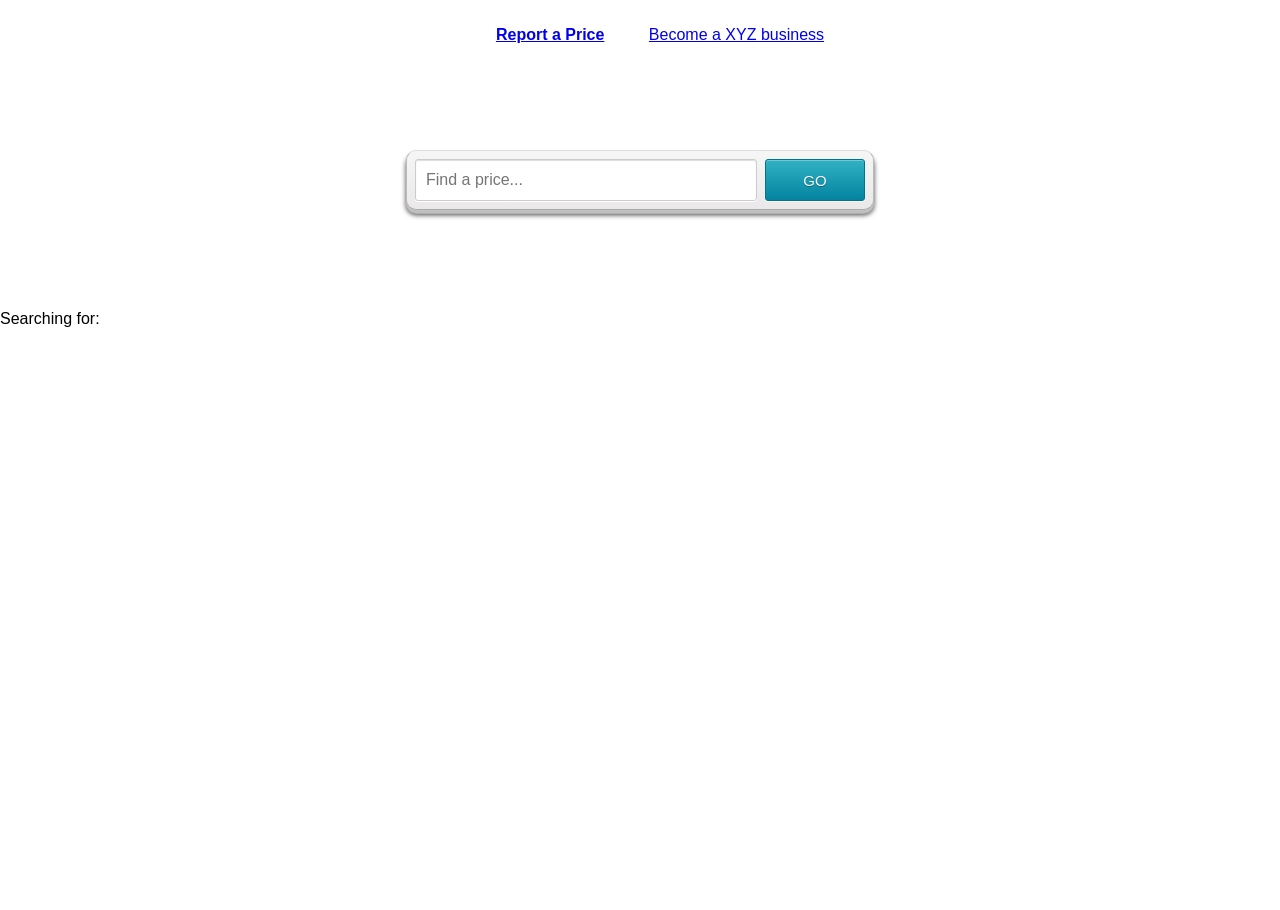
<file: index.html>
<!DOCTYPE html>
<html>
<head>

	<title>Reportaprice</title>
	<!-- Style sheed link to ServiceFramework.css -->
	<link rel="stylesheet" type="text/css" href="style.css">
  
	<!-- Temporary javascript link-->

</head>

<body>
  
<div class="nav">
<!-- ++++++++++++++NAVIGATION MENU+++++++++++++ -->
   	<nav>
        <ul>
          <li><a href="listForm.html"><b>Report a Price</b></a></li>
          <li><a href="businessForm.html">Become a XYZ business</a></li>
        </ul>
       </nav>
  </div>

<!-- ++++++++++++++SEARCH BAR+++++++++++++++++++ -->
  <form class="form-wrapper">
      <input type="text" id="search" placeholder="Find a price..." required>
      <button id="submit" onclick="searchListings()">GO</button>
  </form>

<p>Searching for:</p>
<p id="searchItem"></p>

<script>
function searchListings() {
    var x = document.getElementById("search").value;   
    document.getElementById("searchItem").innerHTML = x;
}
</script>
   

</body>
</html>
</file>
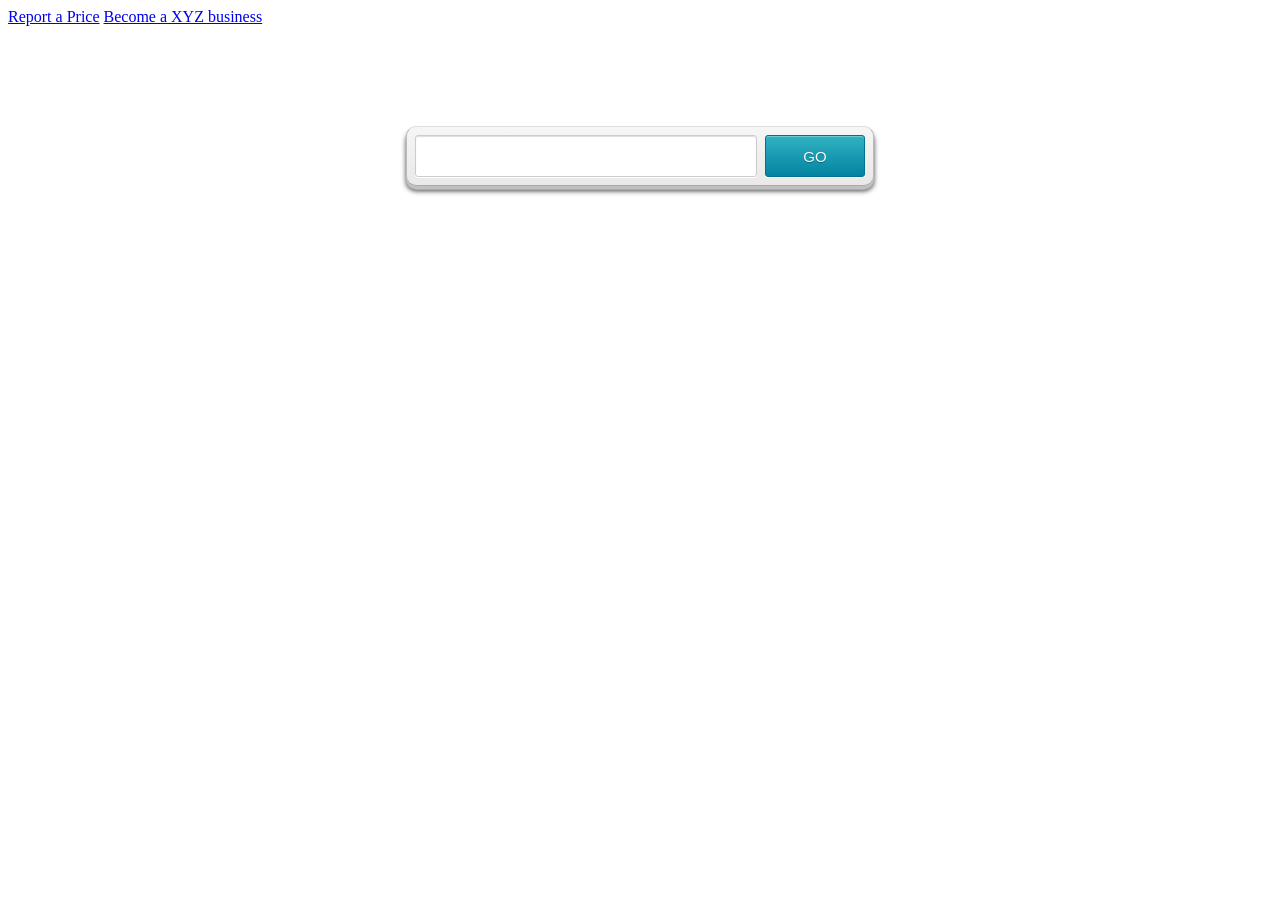
<file: Archive 4/index.html>
<!DOCTYPE html>
<html>
<head>

  <meta charset="utf-8">
	<title>Reportaprice</title>
	<!-- Style sheed link to ServiceFramework.css -->
	<link rel="stylesheet" type="text/css" href="style.css">

</head>

<body>
  

<!-- ++++++++++++++NAVIGATION MENU+++++++++++++ -->

<a href="listForm.html">Report a Price</a>
<a href="businessForm.html">Become a XYZ business</a>


<!-- ++++++++++++++SEARCH BAR+++++++++++++++++++ -->
<form method="post" action="/cgi-bin/searchBar.py" class="form-wrapper">
<input type="text" name="search" id=search />
<input type="submit" value="GO" id=submit />
<!-- <button id="submit" onclick="searchListings()">GO</button> -->
</form>


</body>
</html>
</file>
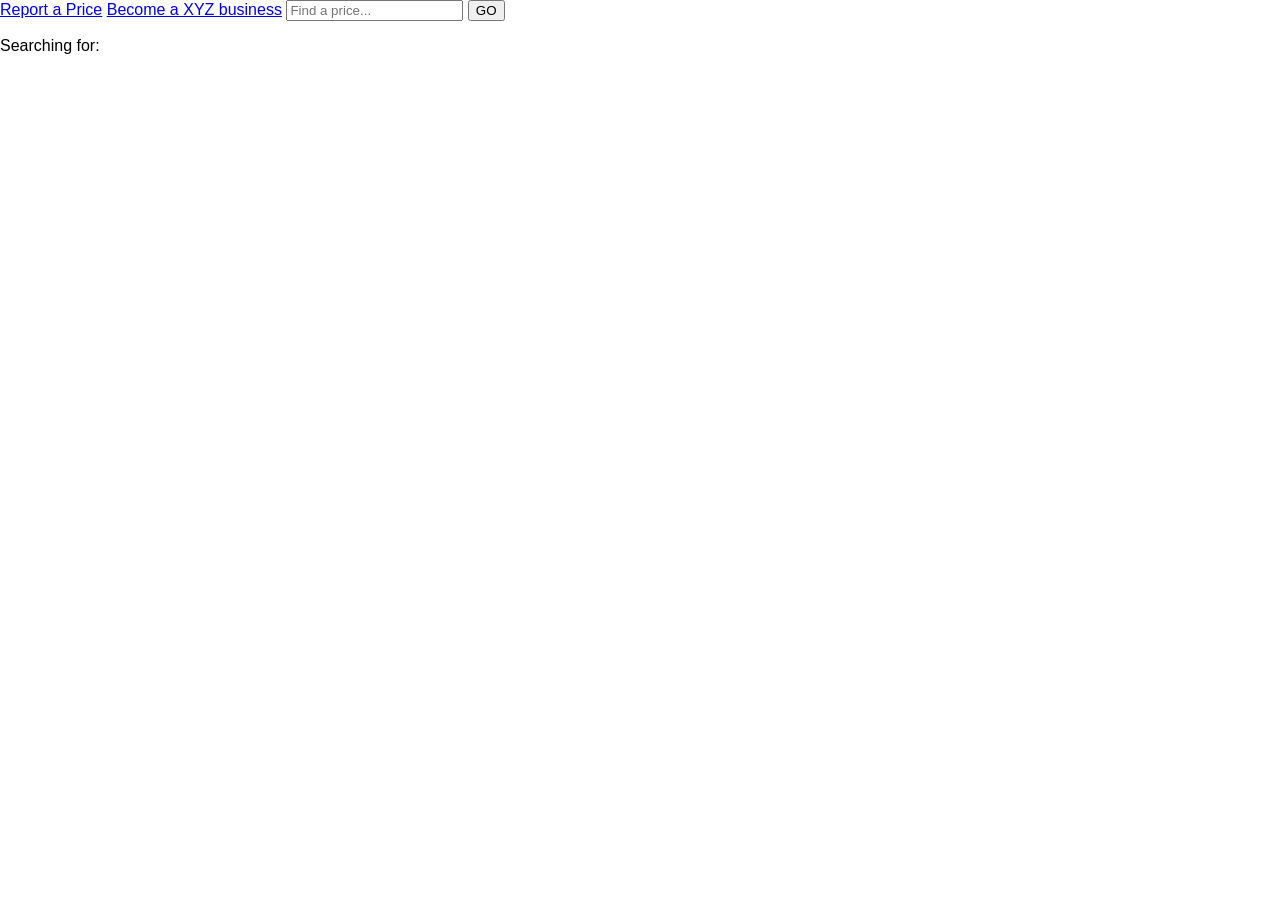
<file: Archive2/index.html>
<!DOCTYPE html>
<html>
<head>

  <meta charset="utf-8">
	<title>Reportaprice</title>
	<!-- Style sheed link to ServiceFramework.css -->
	<link rel="stylesheet" type="text/css" href="style.css">
  
	<!-- Temporary javascript link-->
  

</head>

<body>
  

<!-- ++++++++++++++NAVIGATION MENU+++++++++++++ -->

<a href="listForm.html">Report a Price</a>
<a href="businessForm.html">Become a XYZ business</a>

  


<!-- ++++++++++++++SEARCH BAR+++++++++++++++++++ -->

<input type="text" id="search" placeholder="Find a price..." required>
<button id="submit" onclick="searchListings()">GO</button>


<p>Searching for:</p>
<p id="searchItem"></p>

   
<script type="text/javascript" src="script.js"></script>
</body>
</html>
</file>
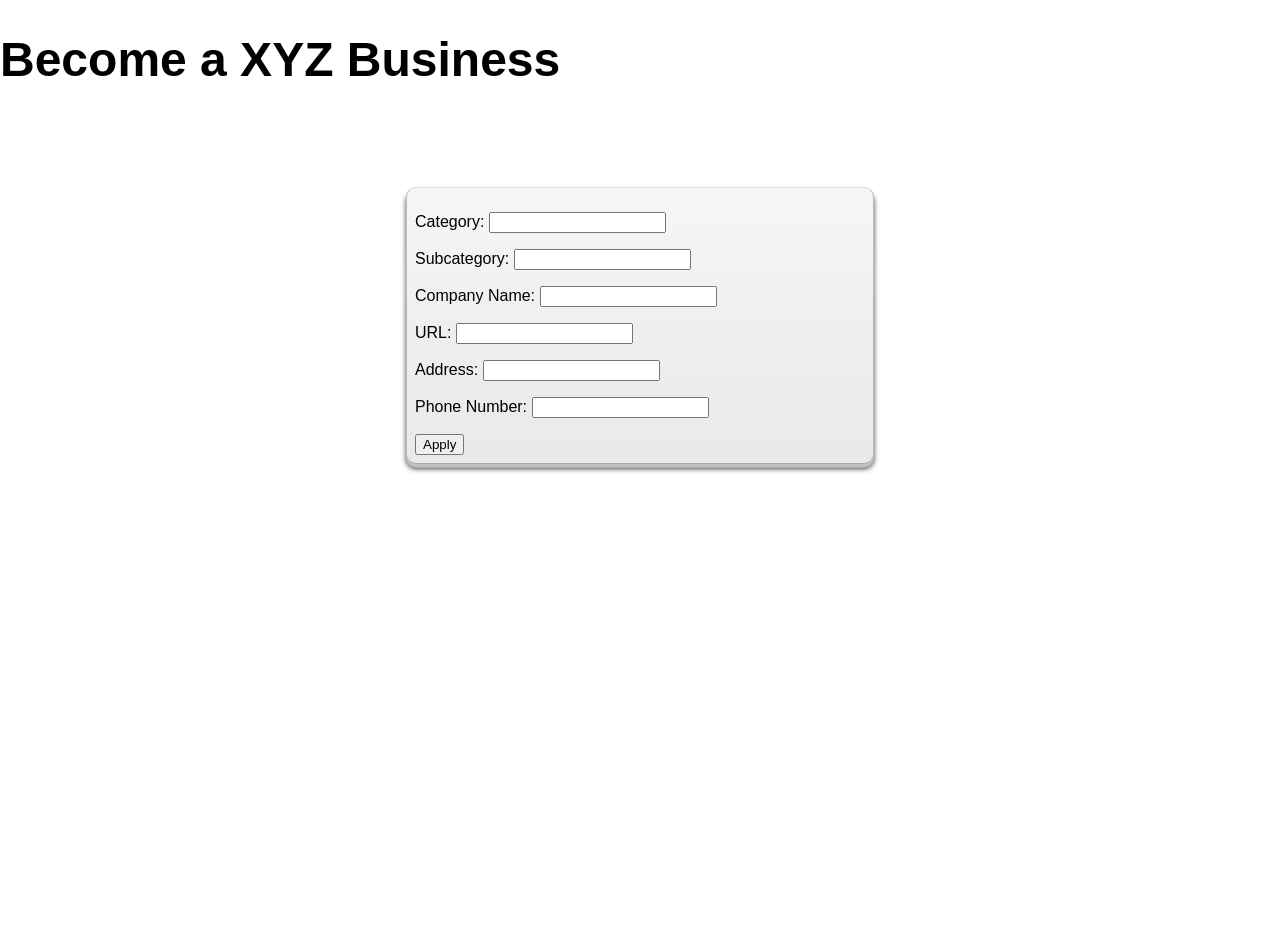
<file: businessForm.html>
<!DOCTYPE html>

<html>
<head>
<link rel="stylesheet" type="text/css" href="style.css">
</head>

<body>
<h1> Become a XYZ Business </h1>


<form method="post" action="/cgi-bin/businessForm.py" class="form-wrapper">
<p>Category:    <input type="text" name="category"/></p>
<p>Subcategory: <input type="text" name="subcategory"/></p>
<p>Company Name:     <input type="text" name="company"/></p>
<p>URL: <input type="text" name="URL"/></p>
<p>Address: <input type="text" name="address"/></p>
<p>Phone Number: <input type="text" name="phoneNumber"/></p>
<input type="submit" value="Apply" />
</form>


</body>
</html>
</file>
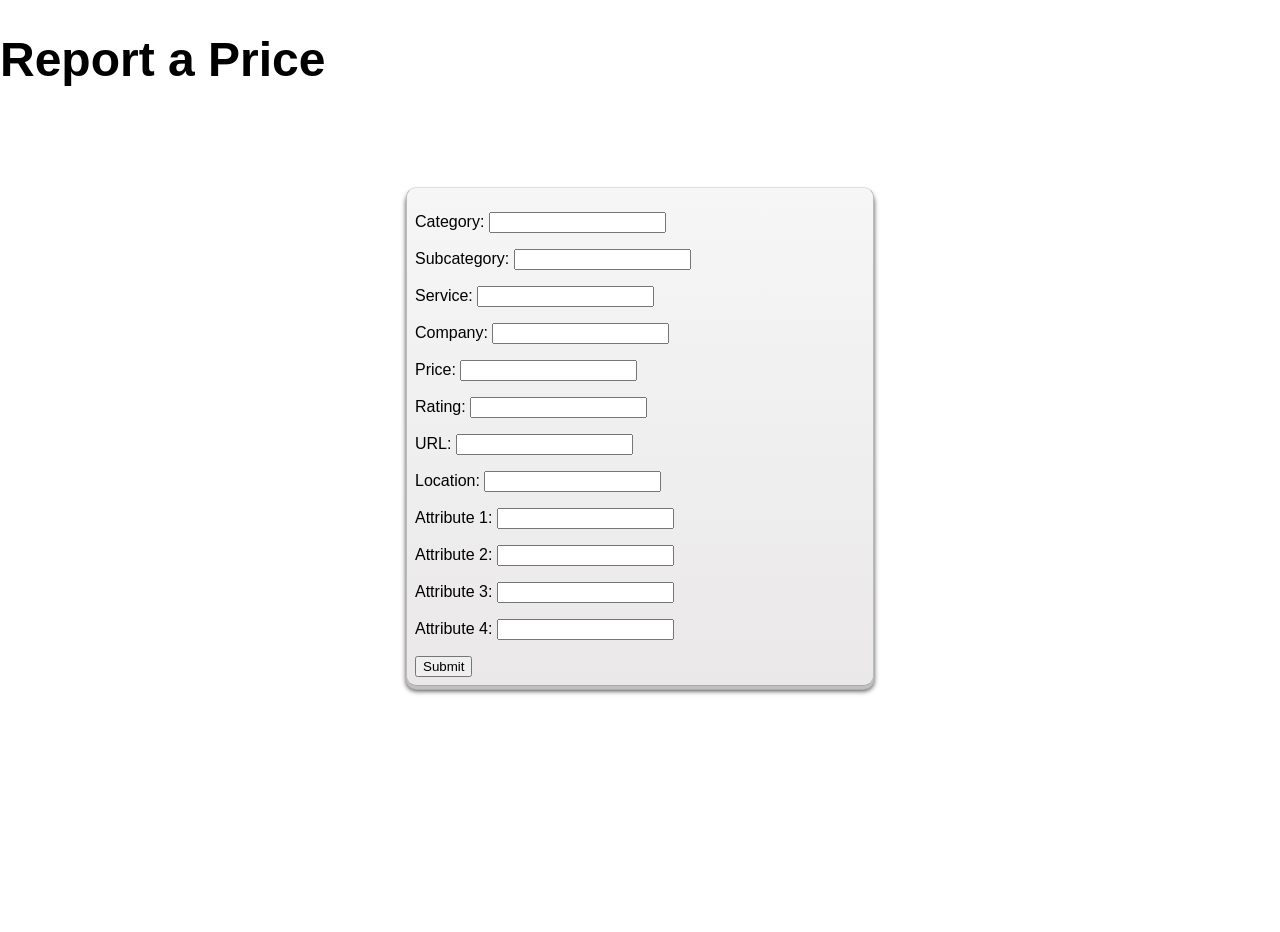
<file: listForm.html>
<!DOCTYPE html>

<html>
<head>
<link rel="stylesheet" type="text/css" href="style.css">
</head>

<body>
<h1> Report a Price </h1>


<form method="post" action="/cgi-bin/listForm.py" class="form-wrapper">
<p>Category:    <input type="text" name="category"/></p>
<p>Subcategory: <input type="text" name="subcategory"/></p>
<p>Service:     <input type="text" name="service"/></p>
<p>Company:     <input type="text" name="company"/></p>
<p>Price:       <input type="text" name="price"/></p>
<p>Rating:      <input type="text" name="rating"/></p>
<p>URL: <input type="text" name="URL"/></p>
<p>Location: <input type="text" name="location"/></p>
<p>Attribute 1: <input type="text" name="atb_1"/></p>
<p>Attribute 2: <input type="text" name="atb_2"/></p>
<p>Attribute 3: <input type="text" name="atb_3"/></p>
<p>Attribute 4: <input type="text" name="atb_4"/></p>
<input type="submit" value="Submit" />
</form>


</body>
</html>
</file>
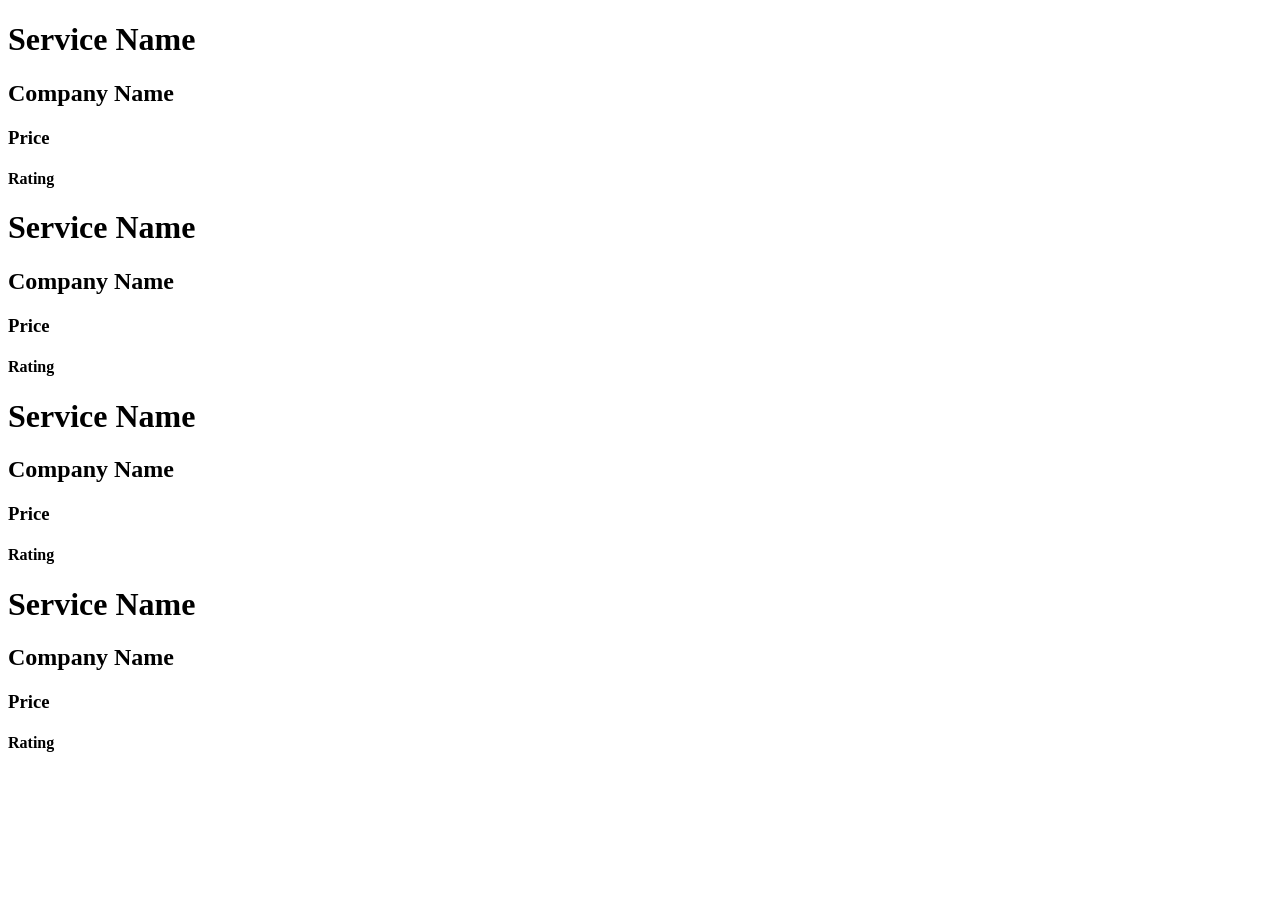
<file: listingDisplay.html>
<!DOCTYPE html>
<html>
<body>

<h1> Service Name</h1>
<h2> Company Name</h2>
<h3> Price </h3>
<h4> Rating </h4>

<h1> Service Name</h1>
<h2> Company Name</h2>
<h3> Price </h3>
<h4> Rating </h4>

<h1> Service Name</h1>
<h2> Company Name</h2>
<h3> Price </h3>
<h4> Rating </h4>

<h1> Service Name</h1>
<h2> Company Name</h2>
<h3> Price </h3>
<h4> Rating </h4>

</body>
</html>
</file>
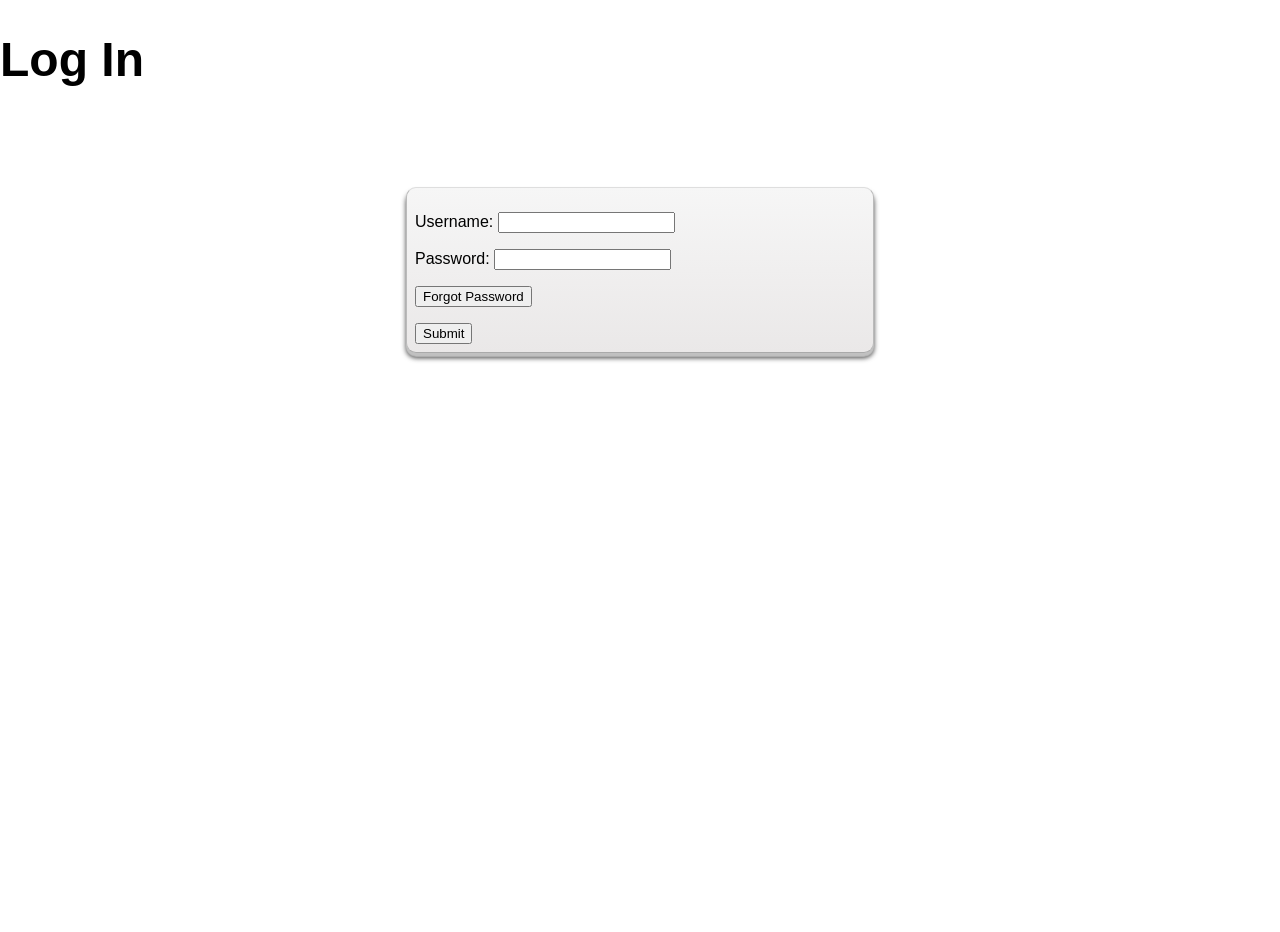
<file: loginForm.html>
<!DOCTYPE html>

<html>
<head>
<link rel="stylesheet" type="text/css" href="style.css">
</head>

<body>
<h1> Log In</h1>


<form method="post" action="/cgi-bin/businessForm.py" class="form-wrapper">
<p>Username:  <input type="text" name="userid"/></p>
<p>Password:  <input type="password" name="subcategory"/></p>
<input type="button" onclick="alert('Login feature coming soon')" value="Forgot Password"/></p>
<input type="submit" value="Submit" />
</form>


</body>
</html>
</file>
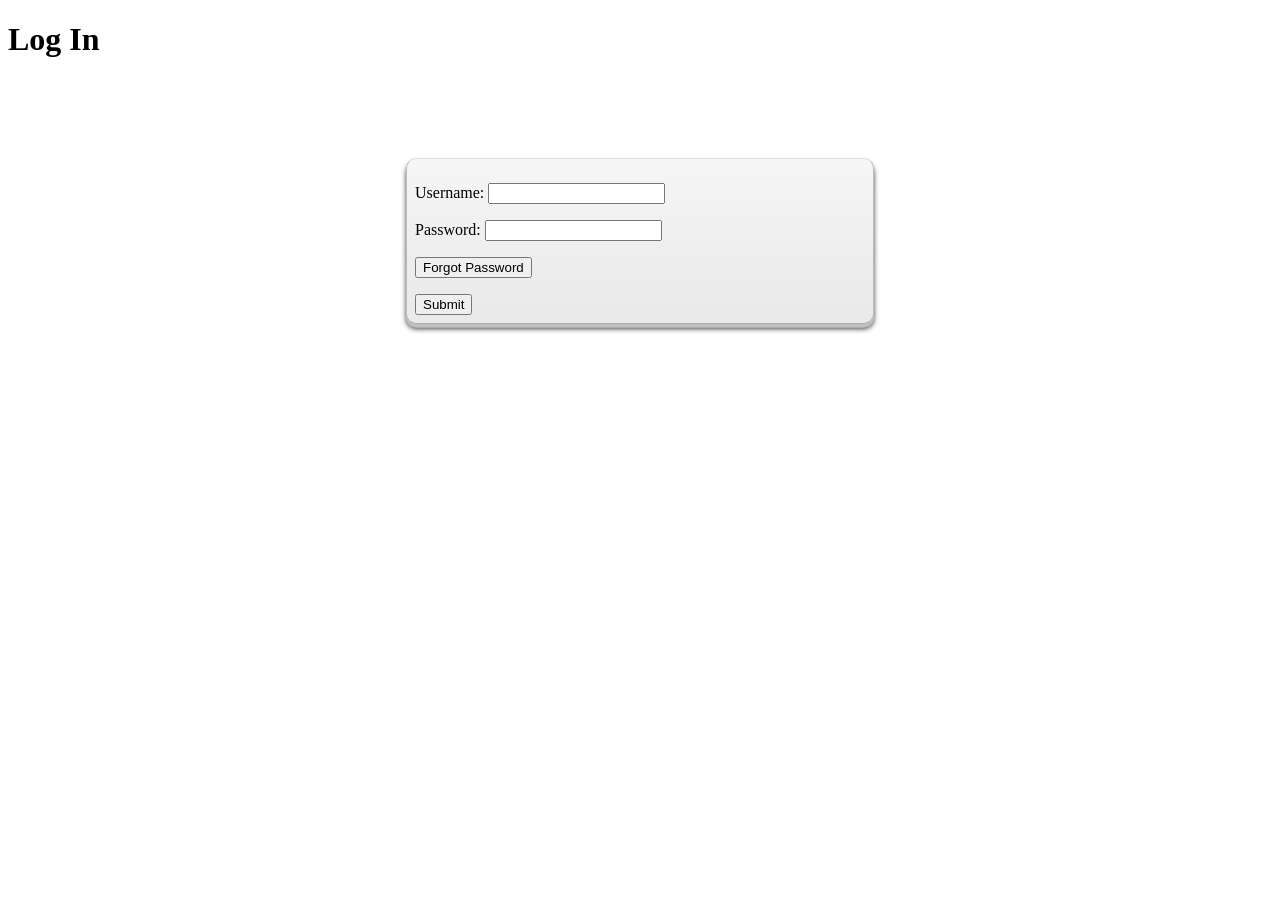
<file: Archive 5/loginForm.html>
<!DOCTYPE html>

<html>
<head>
<link rel="stylesheet" type="text/css" href="style.css">
</head>

<body>
<h1> Log In</h1>


<form method="post" action="/cgi-bin/businessForm.py" class="form-wrapper">
<p>Username:  <input type="text" name="userid"/></p>
<p>Password:  <input type="password" name="subcategory"/></p>
<input type="button" onclick="alert('Login feature coming soon')" value="Forgot Password"/></p>
<input type="submit" value="Submit" />
</form>


</body>
</html>
</file>
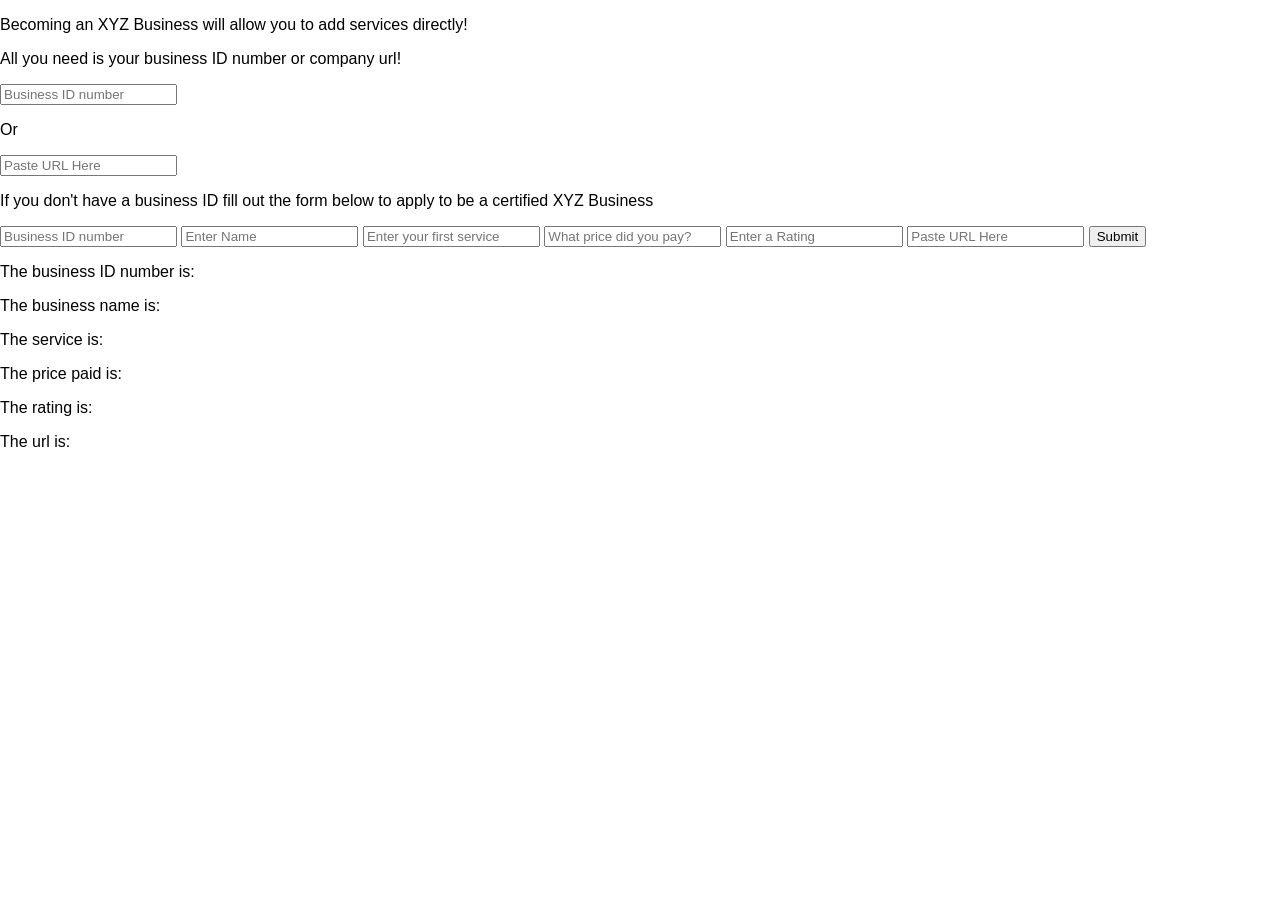
<file: Archive2/businessForm.html>
<!DOCTYPE html>
<html>
<body>

<head>
<link rel="stylesheet" type="text/css" href="style.css">
</head>

<p> Becoming an XYZ Business will allow you to add services directly!</p>
<p> All you need is your business ID number or company url!</p>
<input type="text" id="inBusinessID" placeholder="Business ID number">
<p> Or</p>
<input type="text" id="inURL" placeholder="Paste URL Here">
<p> If you don't have a business ID fill out the form below to apply to be a certified XYZ Business</p>
<input type="text" id="inBusinessID" placeholder="Business ID number">
<input type="text" id="inName" placeholder="Enter Name">
<input type="text" id="inService" placeholder="Enter your first service">
<input type="text" id="inPrice" placeholder="What price did you pay?">
<input type="text" id="inRating" placeholder="Enter a Rating">
<input type="text" id="inURL" placeholder="Paste URL Here">
 

<button onclick="createBusiness()">Submit</button>

<p>The business ID number is:</p>
<p id="businessID"></p>
<p>The business name is:</p>
<p id="name"></p>
<p>The service is:</p>
<p id="service"></p>
<p>The price paid is:</p>
<p id="price"></p>
<p>The rating is:</p>
<p id="rating"></p>
<p>The url is:</p>
<p id="url"></p>


<script type="text/javascript" src="script.js"></script>
</body>
</html>
</file>
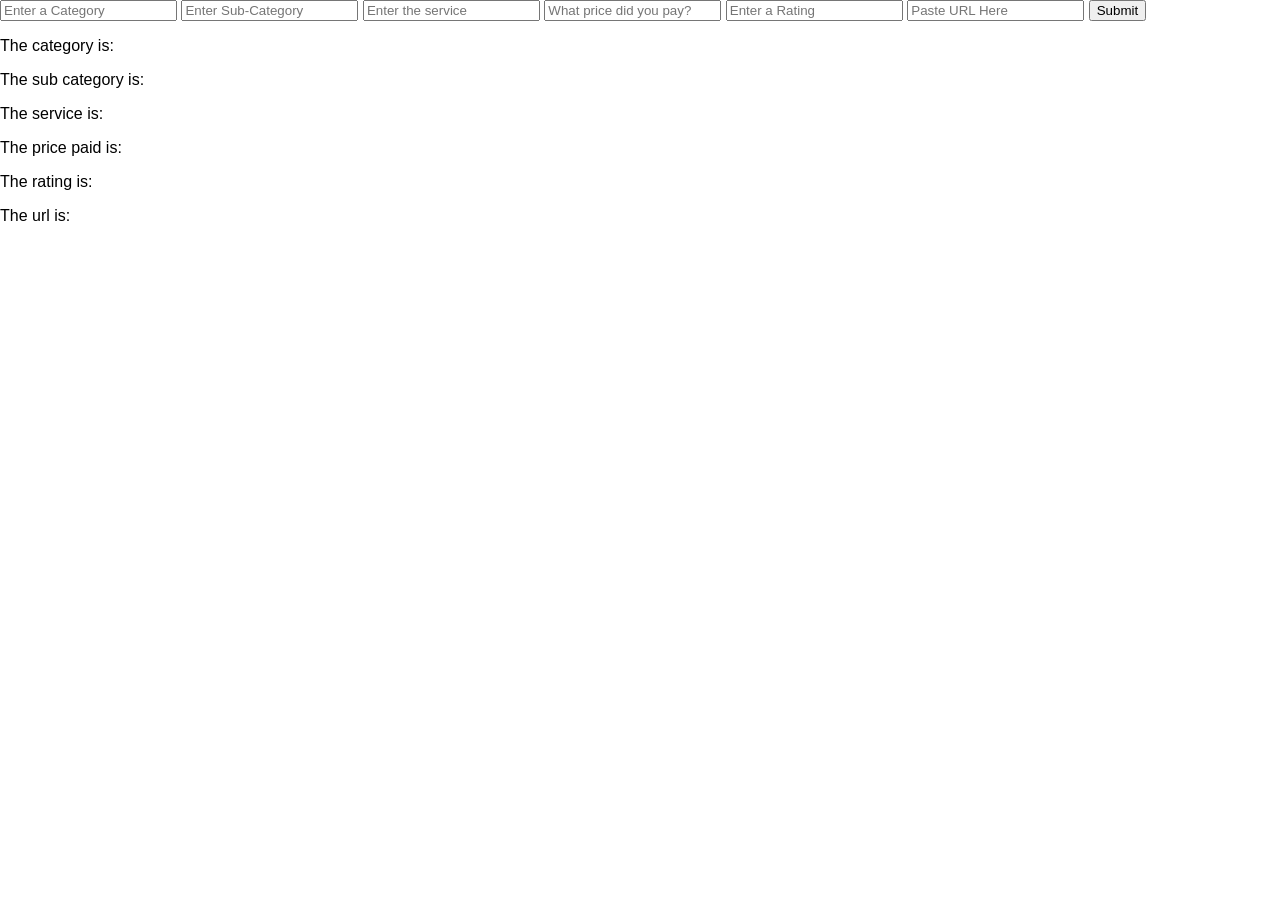
<file: Archive2/listForm.html>
<!DOCTYPE html>
<html>
<body>

<head>
<link rel="stylesheet" type="text/css" href="style.css">
</head>


<input type="text" id="inCategory" placeholder="Enter a Category">
<input type="text" id="inSubCategory" placeholder="Enter Sub-Category">
<input type="text" id="inService" placeholder="Enter the service">
<input type="text" id="inPrice" placeholder="What price did you pay?">
<input type="text" id="inRating" placeholder="Enter a Rating">
<input type="text" id="inURL" placeholder="Paste URL Here">
 

<button onclick="createListing()">Submit</button>

<p>The category is:</p>
<p id="category"></p>
<p>The sub category is:</p>
<p id="subCategory"></p>
<p>The service is:</p>
<p id="service"></p>
<p>The price paid is:</p>
<p id="price"></p>
<p>The rating is:</p>
<p id="rating"></p>
<p>The url is:</p>
<p id="url"></p>


<script type="text/javascript" src="script.js"></script>
</body>
</html>
</file>
<file: style.css>
html, body {
  font-family: sans-serif;
  margin: 0;
  width: 100%;
  height: 100%;
}

h1 {
  font-size: 48px;
}

p {
  max-width: 65%;
  min-width: 500px;
}

div {
  padding-right: 30px;
  height: 100%;
  width: 100%;
}

h2 {
  font-size: 25px;
}

.container {
  display: flex;
}

.main {
/*	
	display: flex;
  	flex-wrap: wrap;
 */
  	justify-content: center;

/*
  padding-left: 30px;
  min-width: 75%;
*/
}

/*==================*
    Navigation Menu
*===================*/
.nav {
  background-color: #FFF;
  font: 16px Lucida Sans, Trebuchet MS, Tahoma, sans-serif;
  height: 40px;
  /*===================*
  Posistion Infomation
  =====================*/
  margin-top: 10px;
  display: flex;
  flex-wrap: wrap;
  justify-content: center;

}

.nav li {
  margin: 0;
  padding: 0 20px;
  display: inline;
}

/*==============*
    Search Box 
*===============*/


.form-wrapper {
	background-color: #f6f6f6;
	background-image: -webkit-gradient(linear, left top, left bottom, from(#f6f6f6), to(#eae8e8));
	background-image: -webkit-linear-gradient(top, #f6f6f6, #eae8e8);
	background-image: -moz-linear-gradient(top, #f6f6f6, #eae8e8);
	background-image: -ms-linear-gradient(top, #f6f6f6, #eae8e8);
	background-image: -o-linear-gradient(top, #f6f6f6, #eae8e8);
	background-image: linear-gradient(top, #f6f6f6, #eae8e8);
	border-color: #dedede #bababa #aaa #bababa;
	border-style: solid;
	border-width: 1px;
	-webkit-border-radius: 10px;
	-moz-border-radius: 10px;
	border-radius: 10px;
	-webkit-box-shadow: 0 3px 3px rgba(255,255,255,.1), 0 3px 0 #bbb, 0 4px 0 #aaa, 0 5px 5px #444;
	-moz-box-shadow: 0 3px 3px rgba(255,255,255,.1), 0 3px 0 #bbb, 0 4px 0 #aaa, 0 5px 5px #444;
	box-shadow: 0 3px 3px rgba(255,255,255,.1), 0 3px 0 #bbb, 0 4px 0 #aaa, 0 5px 5px #444;
	margin: 100px auto;
	overflow: hidden;
	padding: 8px;
	width: 450px;
}

.form-wrapper #search {
	border: 1px solid #CCC;
	-webkit-box-shadow: 0 1px 1px #ddd inset, 0 1px 0 #FFF;
	-moz-box-shadow: 0 1px 1px #ddd inset, 0 1px 0 #FFF;
	box-shadow: 0 1px 1px #ddd inset, 0 1px 0 #FFF;
	-webkit-border-radius: 3px;
	-moz-border-radius: 3px;
	border-radius: 3px;
  	color: #999;
	float: left;
	font: 16px Lucida Sans, Trebuchet MS, Tahoma, sans-serif;
	height: 20px;
	padding: 10px;
	width: 320px;
}

.form-wrapper #search:focus {
	border-color: #aaa;
	-webkit-box-shadow: 0 1px 1px #bbb inset;
	-moz-box-shadow: 0 1px 1px #bbb inset;
	box-shadow: 0 1px 1px #bbb inset;
	outline: 0;
}

.form-wrapper #search:-moz-placeholder,
.form-wrapper #search:-ms-input-placeholder,
.form-wrapper #search::-webkit-input-placeholder {
	color: #999;
	font-weight: normal;
}

.form-wrapper #submit {
	background-color: #0483a0;
	background-image: -webkit-gradient(linear, left top, left bottom, from(#31b2c3), to(#0483a0));
	background-image: -webkit-linear-gradient(top, #31b2c3, #0483a0);
	background-image: -moz-linear-gradient(top, #31b2c3, #0483a0);
	background-image: -ms-linear-gradient(top, #31b2c3, #0483a0);
	background-image: -o-linear-gradient(top, #31b2c3, #0483a0);
	background-image: linear-gradient(top, #31b2c3, #0483a0);
	border: 1px solid #00748f;
	-moz-border-radius: 3px;
	-webkit-border-radius: 3px;
	border-radius: 3px;
	-webkit-box-shadow: 0 1px 0 rgba(255, 255, 255, 0.3) inset, 0 1px 0 #FFF;
	-moz-box-shadow: 0 1px 0 rgba(255, 255, 255, 0.3) inset, 0 1px 0 #FFF;
	box-shadow: 0 1px 0 rgba(255, 255, 255, 0.3) inset, 0 1px 0 #FFF;
	color: #fafafa;
	cursor: pointer;
	height: 42px;
	float: right;
	font: 15px Arial, Helvetica;
	padding: 0;
	text-transform: uppercase;
	text-shadow: 0 1px 0 rgba(0, 0 ,0, .3);
	width: 100px;
}

.form-wrapper #submit:hover,
.form-wrapper #submit:focus {
	background-color: #31b2c3;
	background-image: -webkit-gradient(linear, left top, left bottom, from(#0483a0), to(#31b2c3));
	background-image: -webkit-linear-gradient(top, #0483a0, #31b2c3);
	background-image: -moz-linear-gradient(top, #0483a0, #31b2c3);
	background-image: -ms-linear-gradient(top, #0483a0, #31b2c3);
	background-image: -o-linear-gradient(top, #0483a0, #31b2c3);
	background-image: linear-gradient(top, #0483a0, #31b2c3);
}

.form-wrapper #submit:active {
	-webkit-box-shadow: 0 1px 4px rgba(0, 0, 0, 0.5) inset;
	-moz-box-shadow: 0 1px 4px rgba(0, 0, 0, 0.5) inset;
	box-shadow: 0 1px 4px rgba(0, 0, 0, 0.5) inset;
	outline: 0;
}

.form-wrapper #submit::-moz-focus-inner {
	border: 0;
}

/*==========================*
    Submit2 Button
    for report a price 
    page. 
*==========================*/
.form-wrapper #submit2 {
	margin-bottom: 10px;
	background-color: #0483a0;
	background-image: -webkit-gradient(linear, left top, left bottom, from(#31b2c3), to(#0483a0));
	background-image: -webkit-linear-gradient(top, #31b2c3, #0483a0);
	background-image: -moz-linear-gradient(top, #31b2c3, #0483a0);
	background-image: -ms-linear-gradient(top, #31b2c3, #0483a0);
	background-image: -o-linear-gradient(top, #31b2c3, #0483a0);
	background-image: linear-gradient(top, #31b2c3, #0483a0);
	border: 1px solid #00748f;
	-moz-border-radius: 3px;
	-webkit-border-radius: 3px;
	border-radius: 3px;
	-webkit-box-shadow: 0 1px 0 rgba(255, 255, 255, 0.3) inset, 0 1px 0 #FFF;
	-moz-box-shadow: 0 1px 0 rgba(255, 255, 255, 0.3) inset, 0 1px 0 #FFF;
	box-shadow: 0 1px 0 rgba(255, 255, 255, 0.3) inset, 0 1px 0 #FFF;
	color: #fafafa;
	cursor: pointer;
	height: 42px;
	float: center;
	font: 15px Arial, Helvetica;
	padding: 0;
	text-transform: uppercase;
	text-shadow: 0 1px 0 rgba(0, 0 ,0, .3);
	height: 42px;
	padding: 10px;
	width: 420px;
}

.form-wrapper #submit2:hover,
.form-wrapper #submit2:focus {
	background-color: #31b2c3;
	background-image: -webkit-gradient(linear, left top, left bottom, from(#0483a0), to(#31b2c3));
	background-image: -webkit-linear-gradient(top, #0483a0, #31b2c3);
	background-image: -moz-linear-gradient(top, #0483a0, #31b2c3);
	background-image: -ms-linear-gradient(top, #0483a0, #31b2c3);
	background-image: -o-linear-gradient(top, #0483a0, #31b2c3);
	background-image: linear-gradient(top, #0483a0, #31b2c3);
}

.form-wrapper #submit2:active {
	-webkit-box-shadow: 0 1px 4px rgba(0, 0, 0, 0.5) inset;
	-moz-box-shadow: 0 1px 4px rgba(0, 0, 0, 0.5) inset;
	box-shadow: 0 1px 4px rgba(0, 0, 0, 0.5) inset;
	outline: 0;
}

.form-wrapper #submit2::-moz-focus-inner {
	border: 0;
}
</file>
<file: Archive 4/style.css>
.form-wrapper {
	background-color: #f6f6f6;
	background-image: -webkit-gradient(linear, left top, left bottom, from(#f6f6f6), to(#eae8e8));
	background-image: -webkit-linear-gradient(top, #f6f6f6, #eae8e8);
	background-image: -moz-linear-gradient(top, #f6f6f6, #eae8e8);
	background-image: -ms-linear-gradient(top, #f6f6f6, #eae8e8);
	background-image: -o-linear-gradient(top, #f6f6f6, #eae8e8);
	background-image: linear-gradient(top, #f6f6f6, #eae8e8);
	border-color: #dedede #bababa #aaa #bababa;
	border-style: solid;
	border-width: 1px;
	-webkit-border-radius: 10px;
	-moz-border-radius: 10px;
	border-radius: 10px;
	-webkit-box-shadow: 0 3px 3px rgba(255,255,255,.1), 0 3px 0 #bbb, 0 4px 0 #aaa, 0 5px 5px #444;
	-moz-box-shadow: 0 3px 3px rgba(255,255,255,.1), 0 3px 0 #bbb, 0 4px 0 #aaa, 0 5px 5px #444;
	box-shadow: 0 3px 3px rgba(255,255,255,.1), 0 3px 0 #bbb, 0 4px 0 #aaa, 0 5px 5px #444;
	margin: 100px auto;
	overflow: hidden;
	padding: 8px;
	width: 450px;
}

.form-wrapper #search {
	border: 1px solid #CCC;
	-webkit-box-shadow: 0 1px 1px #ddd inset, 0 1px 0 #FFF;
	-moz-box-shadow: 0 1px 1px #ddd inset, 0 1px 0 #FFF;
	box-shadow: 0 1px 1px #ddd inset, 0 1px 0 #FFF;
	-webkit-border-radius: 3px;
	-moz-border-radius: 3px;
	border-radius: 3px;
  	color: #999;
	float: left;
	font: 16px Lucida Sans, Trebuchet MS, Tahoma, sans-serif;
	height: 20px;
	padding: 10px;
	width: 320px;
}

.form-wrapper #search:focus {
	border-color: #aaa;
	-webkit-box-shadow: 0 1px 1px #bbb inset;
	-moz-box-shadow: 0 1px 1px #bbb inset;
	box-shadow: 0 1px 1px #bbb inset;
	outline: 0;
}

.form-wrapper #search:-moz-placeholder,
.form-wrapper #search:-ms-input-placeholder,
.form-wrapper #search::-webkit-input-placeholder {
	color: #999;
	font-weight: normal;
}

.form-wrapper #submit {
	background-color: #0483a0;
	background-image: -webkit-gradient(linear, left top, left bottom, from(#31b2c3), to(#0483a0));
	background-image: -webkit-linear-gradient(top, #31b2c3, #0483a0);
	background-image: -moz-linear-gradient(top, #31b2c3, #0483a0);
	background-image: -ms-linear-gradient(top, #31b2c3, #0483a0);
	background-image: -o-linear-gradient(top, #31b2c3, #0483a0);
	background-image: linear-gradient(top, #31b2c3, #0483a0);
	border: 1px solid #00748f;
	-moz-border-radius: 3px;
	-webkit-border-radius: 3px;
	border-radius: 3px;
	-webkit-box-shadow: 0 1px 0 rgba(255, 255, 255, 0.3) inset, 0 1px 0 #FFF;
	-moz-box-shadow: 0 1px 0 rgba(255, 255, 255, 0.3) inset, 0 1px 0 #FFF;
	box-shadow: 0 1px 0 rgba(255, 255, 255, 0.3) inset, 0 1px 0 #FFF;
	color: #fafafa;
	cursor: pointer;
	height: 42px;
	float: right;
	font: 15px Arial, Helvetica;
	padding: 0;
	text-transform: uppercase;
	text-shadow: 0 1px 0 rgba(0, 0 ,0, .3);
	width: 100px;
}

.form-wrapper #submit:hover,
.form-wrapper #submit:focus {
	background-color: #31b2c3;
	background-image: -webkit-gradient(linear, left top, left bottom, from(#0483a0), to(#31b2c3));
	background-image: -webkit-linear-gradient(top, #0483a0, #31b2c3);
	background-image: -moz-linear-gradient(top, #0483a0, #31b2c3);
	background-image: -ms-linear-gradient(top, #0483a0, #31b2c3);
	background-image: -o-linear-gradient(top, #0483a0, #31b2c3);
	background-image: linear-gradient(top, #0483a0, #31b2c3);
}

.form-wrapper #submit:active {
	-webkit-box-shadow: 0 1px 4px rgba(0, 0, 0, 0.5) inset;
	-moz-box-shadow: 0 1px 4px rgba(0, 0, 0, 0.5) inset;
	box-shadow: 0 1px 4px rgba(0, 0, 0, 0.5) inset;
	outline: 0;
}

.form-wrapper #submit::-moz-focus-inner {
	border: 0;
}
</file>
<file: Archive2/style.css>
html, body {
  font-family: sans-serif;
  margin: 0;
  width: 100%;
  height: 100%;
}

h1 {
  font-size: 48px;
}

p {
  max-width: 65%;
  min-width: 500px;
}

div {
  padding-right: 30px;
  height: 100%;
  width: 100%;
}

h2 {
  font-size: 25px;
}

.container {
  display: flex;
}

.main {
/*	
	display: flex;
  	flex-wrap: wrap;
 */
  	justify-content: center;

/*
  padding-left: 30px;
  min-width: 75%;
*/
}

/*==================*
    Navigation Menu
*===================*/
.nav {
  background-color: #FFF;
  font: 16px Lucida Sans, Trebuchet MS, Tahoma, sans-serif;
  height: 40px;
  /*===================*
  Posistion Infomation
  =====================*/
  margin-top: 10px;
  display: flex;
  flex-wrap: wrap;
  justify-content: center;

}

.nav li {
  margin: 0;
  padding: 0 20px;
  display: inline;
}

/*==============*
    Search Box 
*===============*/


.form-wrapper {
	background-color: #f6f6f6;
	background-image: -webkit-gradient(linear, left top, left bottom, from(#f6f6f6), to(#eae8e8));
	background-image: -webkit-linear-gradient(top, #f6f6f6, #eae8e8);
	background-image: -moz-linear-gradient(top, #f6f6f6, #eae8e8);
	background-image: -ms-linear-gradient(top, #f6f6f6, #eae8e8);
	background-image: -o-linear-gradient(top, #f6f6f6, #eae8e8);
	background-image: linear-gradient(top, #f6f6f6, #eae8e8);
	border-color: #dedede #bababa #aaa #bababa;
	border-style: solid;
	border-width: 1px;
	-webkit-border-radius: 10px;
	-moz-border-radius: 10px;
	border-radius: 10px;
	-webkit-box-shadow: 0 3px 3px rgba(255,255,255,.1), 0 3px 0 #bbb, 0 4px 0 #aaa, 0 5px 5px #444;
	-moz-box-shadow: 0 3px 3px rgba(255,255,255,.1), 0 3px 0 #bbb, 0 4px 0 #aaa, 0 5px 5px #444;
	box-shadow: 0 3px 3px rgba(255,255,255,.1), 0 3px 0 #bbb, 0 4px 0 #aaa, 0 5px 5px #444;
	margin: 100px auto;
	overflow: hidden;
	padding: 8px;
	width: 450px;
}

.form-wrapper #search {
	border: 1px solid #CCC;
	-webkit-box-shadow: 0 1px 1px #ddd inset, 0 1px 0 #FFF;
	-moz-box-shadow: 0 1px 1px #ddd inset, 0 1px 0 #FFF;
	box-shadow: 0 1px 1px #ddd inset, 0 1px 0 #FFF;
	-webkit-border-radius: 3px;
	-moz-border-radius: 3px;
	border-radius: 3px;
  	color: #999;
	float: left;
	font: 16px Lucida Sans, Trebuchet MS, Tahoma, sans-serif;
	height: 20px;
	padding: 10px;
	width: 320px;
}

.form-wrapper #search:focus {
	border-color: #aaa;
	-webkit-box-shadow: 0 1px 1px #bbb inset;
	-moz-box-shadow: 0 1px 1px #bbb inset;
	box-shadow: 0 1px 1px #bbb inset;
	outline: 0;
}

.form-wrapper #search:-moz-placeholder,
.form-wrapper #search:-ms-input-placeholder,
.form-wrapper #search::-webkit-input-placeholder {
	color: #999;
	font-weight: normal;
}

.form-wrapper #submit {
	background-color: #0483a0;
	background-image: -webkit-gradient(linear, left top, left bottom, from(#31b2c3), to(#0483a0));
	background-image: -webkit-linear-gradient(top, #31b2c3, #0483a0);
	background-image: -moz-linear-gradient(top, #31b2c3, #0483a0);
	background-image: -ms-linear-gradient(top, #31b2c3, #0483a0);
	background-image: -o-linear-gradient(top, #31b2c3, #0483a0);
	background-image: linear-gradient(top, #31b2c3, #0483a0);
	border: 1px solid #00748f;
	-moz-border-radius: 3px;
	-webkit-border-radius: 3px;
	border-radius: 3px;
	-webkit-box-shadow: 0 1px 0 rgba(255, 255, 255, 0.3) inset, 0 1px 0 #FFF;
	-moz-box-shadow: 0 1px 0 rgba(255, 255, 255, 0.3) inset, 0 1px 0 #FFF;
	box-shadow: 0 1px 0 rgba(255, 255, 255, 0.3) inset, 0 1px 0 #FFF;
	color: #fafafa;
	cursor: pointer;
	height: 42px;
	float: right;
	font: 15px Arial, Helvetica;
	padding: 0;
	text-transform: uppercase;
	text-shadow: 0 1px 0 rgba(0, 0 ,0, .3);
	width: 100px;
}

.form-wrapper #submit:hover,
.form-wrapper #submit:focus {
	background-color: #31b2c3;
	background-image: -webkit-gradient(linear, left top, left bottom, from(#0483a0), to(#31b2c3));
	background-image: -webkit-linear-gradient(top, #0483a0, #31b2c3);
	background-image: -moz-linear-gradient(top, #0483a0, #31b2c3);
	background-image: -ms-linear-gradient(top, #0483a0, #31b2c3);
	background-image: -o-linear-gradient(top, #0483a0, #31b2c3);
	background-image: linear-gradient(top, #0483a0, #31b2c3);
}

.form-wrapper #submit:active {
	-webkit-box-shadow: 0 1px 4px rgba(0, 0, 0, 0.5) inset;
	-moz-box-shadow: 0 1px 4px rgba(0, 0, 0, 0.5) inset;
	box-shadow: 0 1px 4px rgba(0, 0, 0, 0.5) inset;
	outline: 0;
}

.form-wrapper #submit::-moz-focus-inner {
	border: 0;
}

/*==========================*
    Submit2 Button
    for report a price 
    page. 
*==========================*/
.form-wrapper #submit2 {
	margin-bottom: 10px;
	background-color: #0483a0;
	background-image: -webkit-gradient(linear, left top, left bottom, from(#31b2c3), to(#0483a0));
	background-image: -webkit-linear-gradient(top, #31b2c3, #0483a0);
	background-image: -moz-linear-gradient(top, #31b2c3, #0483a0);
	background-image: -ms-linear-gradient(top, #31b2c3, #0483a0);
	background-image: -o-linear-gradient(top, #31b2c3, #0483a0);
	background-image: linear-gradient(top, #31b2c3, #0483a0);
	border: 1px solid #00748f;
	-moz-border-radius: 3px;
	-webkit-border-radius: 3px;
	border-radius: 3px;
	-webkit-box-shadow: 0 1px 0 rgba(255, 255, 255, 0.3) inset, 0 1px 0 #FFF;
	-moz-box-shadow: 0 1px 0 rgba(255, 255, 255, 0.3) inset, 0 1px 0 #FFF;
	box-shadow: 0 1px 0 rgba(255, 255, 255, 0.3) inset, 0 1px 0 #FFF;
	color: #fafafa;
	cursor: pointer;
	height: 42px;
	float: center;
	font: 15px Arial, Helvetica;
	padding: 0;
	text-transform: uppercase;
	text-shadow: 0 1px 0 rgba(0, 0 ,0, .3);
	height: 42px;
	padding: 10px;
	width: 420px;
}

.form-wrapper #submit2:hover,
.form-wrapper #submit2:focus {
	background-color: #31b2c3;
	background-image: -webkit-gradient(linear, left top, left bottom, from(#0483a0), to(#31b2c3));
	background-image: -webkit-linear-gradient(top, #0483a0, #31b2c3);
	background-image: -moz-linear-gradient(top, #0483a0, #31b2c3);
	background-image: -ms-linear-gradient(top, #0483a0, #31b2c3);
	background-image: -o-linear-gradient(top, #0483a0, #31b2c3);
	background-image: linear-gradient(top, #0483a0, #31b2c3);
}

.form-wrapper #submit2:active {
	-webkit-box-shadow: 0 1px 4px rgba(0, 0, 0, 0.5) inset;
	-moz-box-shadow: 0 1px 4px rgba(0, 0, 0, 0.5) inset;
	box-shadow: 0 1px 4px rgba(0, 0, 0, 0.5) inset;
	outline: 0;
}

.form-wrapper #submit2::-moz-focus-inner {
	border: 0;
}
</file>
<file: Archive 5/style.css>
.form-wrapper {
	background-color: #f6f6f6;
	background-image: -webkit-gradient(linear, left top, left bottom, from(#f6f6f6), to(#eae8e8));
	background-image: -webkit-linear-gradient(top, #f6f6f6, #eae8e8);
	background-image: -moz-linear-gradient(top, #f6f6f6, #eae8e8);
	background-image: -ms-linear-gradient(top, #f6f6f6, #eae8e8);
	background-image: -o-linear-gradient(top, #f6f6f6, #eae8e8);
	background-image: linear-gradient(top, #f6f6f6, #eae8e8);
	border-color: #dedede #bababa #aaa #bababa;
	border-style: solid;
	border-width: 1px;
	-webkit-border-radius: 10px;
	-moz-border-radius: 10px;
	border-radius: 10px;
	-webkit-box-shadow: 0 3px 3px rgba(255,255,255,.1), 0 3px 0 #bbb, 0 4px 0 #aaa, 0 5px 5px #444;
	-moz-box-shadow: 0 3px 3px rgba(255,255,255,.1), 0 3px 0 #bbb, 0 4px 0 #aaa, 0 5px 5px #444;
	box-shadow: 0 3px 3px rgba(255,255,255,.1), 0 3px 0 #bbb, 0 4px 0 #aaa, 0 5px 5px #444;
	margin: 100px auto;
	overflow: hidden;
	padding: 8px;
	width: 450px;
}

.form-wrapper #search {
	border: 1px solid #CCC;
	-webkit-box-shadow: 0 1px 1px #ddd inset, 0 1px 0 #FFF;
	-moz-box-shadow: 0 1px 1px #ddd inset, 0 1px 0 #FFF;
	box-shadow: 0 1px 1px #ddd inset, 0 1px 0 #FFF;
	-webkit-border-radius: 3px;
	-moz-border-radius: 3px;
	border-radius: 3px;
  	color: #999;
	float: left;
	font: 16px Lucida Sans, Trebuchet MS, Tahoma, sans-serif;
	height: 20px;
	padding: 10px;
	width: 320px;
}

.form-wrapper #search:focus {
	border-color: #aaa;
	-webkit-box-shadow: 0 1px 1px #bbb inset;
	-moz-box-shadow: 0 1px 1px #bbb inset;
	box-shadow: 0 1px 1px #bbb inset;
	outline: 0;
}

.form-wrapper #search:-moz-placeholder,
.form-wrapper #search:-ms-input-placeholder,
.form-wrapper #search::-webkit-input-placeholder {
	color: #999;
	font-weight: normal;
}

.form-wrapper #submit {
	background-color: #0483a0;
	background-image: -webkit-gradient(linear, left top, left bottom, from(#31b2c3), to(#0483a0));
	background-image: -webkit-linear-gradient(top, #31b2c3, #0483a0);
	background-image: -moz-linear-gradient(top, #31b2c3, #0483a0);
	background-image: -ms-linear-gradient(top, #31b2c3, #0483a0);
	background-image: -o-linear-gradient(top, #31b2c3, #0483a0);
	background-image: linear-gradient(top, #31b2c3, #0483a0);
	border: 1px solid #00748f;
	-moz-border-radius: 3px;
	-webkit-border-radius: 3px;
	border-radius: 3px;
	-webkit-box-shadow: 0 1px 0 rgba(255, 255, 255, 0.3) inset, 0 1px 0 #FFF;
	-moz-box-shadow: 0 1px 0 rgba(255, 255, 255, 0.3) inset, 0 1px 0 #FFF;
	box-shadow: 0 1px 0 rgba(255, 255, 255, 0.3) inset, 0 1px 0 #FFF;
	color: #fafafa;
	cursor: pointer;
	height: 42px;
	float: right;
	font: 15px Arial, Helvetica;
	padding: 0;
	text-transform: uppercase;
	text-shadow: 0 1px 0 rgba(0, 0 ,0, .3);
	width: 100px;
}

.form-wrapper #submit:hover,
.form-wrapper #submit:focus {
	background-color: #31b2c3;
	background-image: -webkit-gradient(linear, left top, left bottom, from(#0483a0), to(#31b2c3));
	background-image: -webkit-linear-gradient(top, #0483a0, #31b2c3);
	background-image: -moz-linear-gradient(top, #0483a0, #31b2c3);
	background-image: -ms-linear-gradient(top, #0483a0, #31b2c3);
	background-image: -o-linear-gradient(top, #0483a0, #31b2c3);
	background-image: linear-gradient(top, #0483a0, #31b2c3);
}

.form-wrapper #submit:active {
	-webkit-box-shadow: 0 1px 4px rgba(0, 0, 0, 0.5) inset;
	-moz-box-shadow: 0 1px 4px rgba(0, 0, 0, 0.5) inset;
	box-shadow: 0 1px 4px rgba(0, 0, 0, 0.5) inset;
	outline: 0;
}

.form-wrapper #submit::-moz-focus-inner {
	border: 0;
}

ul {
    list-style-type: none;
    margin: 0;
    padding: 0;
    overflow: hidden;
    background-color: #333;
}

li {
    float: left;
}

li a {
    display: block;
    color: white;
    text-align: center;
    padding: 14px 16px;
    text-decoration: none;
}

li a:hover {
    background-color: #111;
}
</file>
